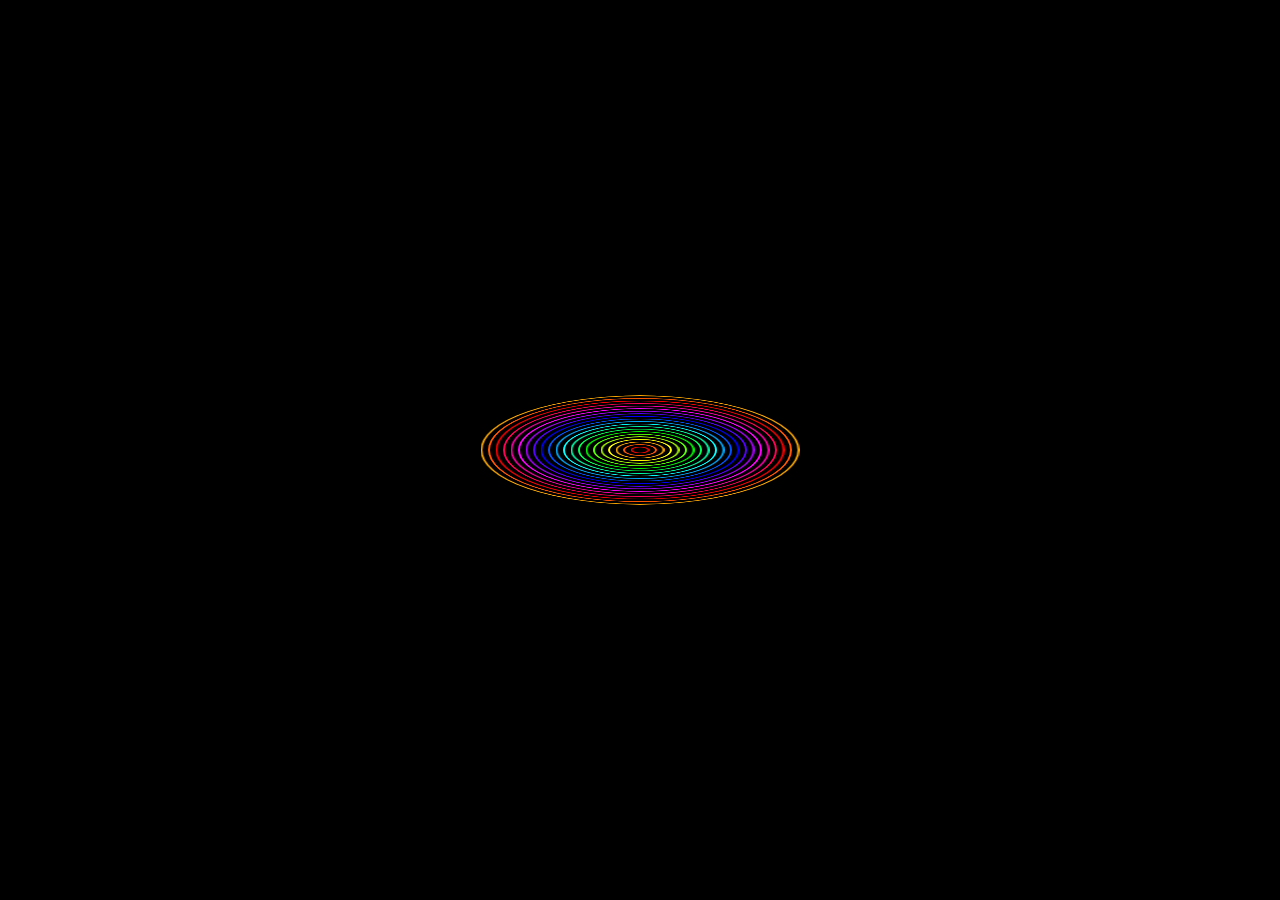
<file: index.html>
<!DOCTYPE html>
<html lang="en">
<head>
    <meta charset="UTF-8">
    <meta name="viewport" content="width=device-width, initial-scale=1.0">
    <title>DpakTask</title>
    <link rel="icon" type="image/x-icon" href="Vector (1).png">
    <link rel="stylesheet" href="./css/style.css">
</head>
<body>
    <div class="circles">
        <div class="container">
            <div class="wrapper">
                <div class="circle" style="--i:0;"></div>
                <div class="circle" style="--i:1;"></div>
                <div class="circle" style="--i:2;"></div>
                <div class="circle" style="--i:3;"></div>
                <div class="circle" style="--i:4;"></div>
                <div class="circle" style="--i:5;"></div>
                <div class="circle" style="--i:6;"></div>
                <div class="circle" style="--i:7;"></div>
                <div class="circle" style="--i:8;"></div>
                <div class="circle" style="--i:9;"></div>
                <div class="circle" style="--i:10;"></div>
                <div class="circle" style="--i:11;"></div>
                <div class="circle" style="--i:12;"></div>
                <div class="circle" style="--i:13;"></div>
                <div class="circle" style="--i:14;"></div>
                <div class="circle" style="--i:15;"></div>
                <div class="circle" style="--i:16;"></div>
                <div class="circle" style="--i:17;"></div>
                <div class="circle" style="--i:18;"></div>
                <div class="circle" style="--i:19;"></div>
                <div class="circle" style="--i:20;"></div>
            </div>
        </div>
    </div>
</body>
</html>
</file>
<file: css/style.css>
body {
    margin: 0;
    background: #000;
    overflow: hidden;
}

.circles {
    display: flex;
    justify-content: center;
    align-items: center;
    height: 100vh;
}
.wrapper {
    position: relative;
    width: 300px;
    height: 300px;
}
.circle {
    position: absolute;
    top: 50%;
    left: 50%;    
    width: calc((var(--i) + 1) * 15px);
    height: calc((var(--i) + 1) * 15px);
    border-radius: 50%;   
    border: 2px solid hsl(calc(var(--i) * 20), 100%, 50%);
    transform: translate(-50%, -50%) rotateX(70deg);    
    animation: animate 3s ease-in-out infinite;
    animation-delay: calc(var(--i) * 0.1s);
}
@keyframes animate {
    0%, 100% {
        transform: translate(-50%, -50%) rotateX(70deg) translateY(0);
        border-color: hsl(0, 100%, 50%);
    }
    50% {
        transform: translate(-50%, -50%) rotateX(70deg) translateY(-100px);
        border-color: hsl(200, 100%, 50%);
    }
}
</file>
